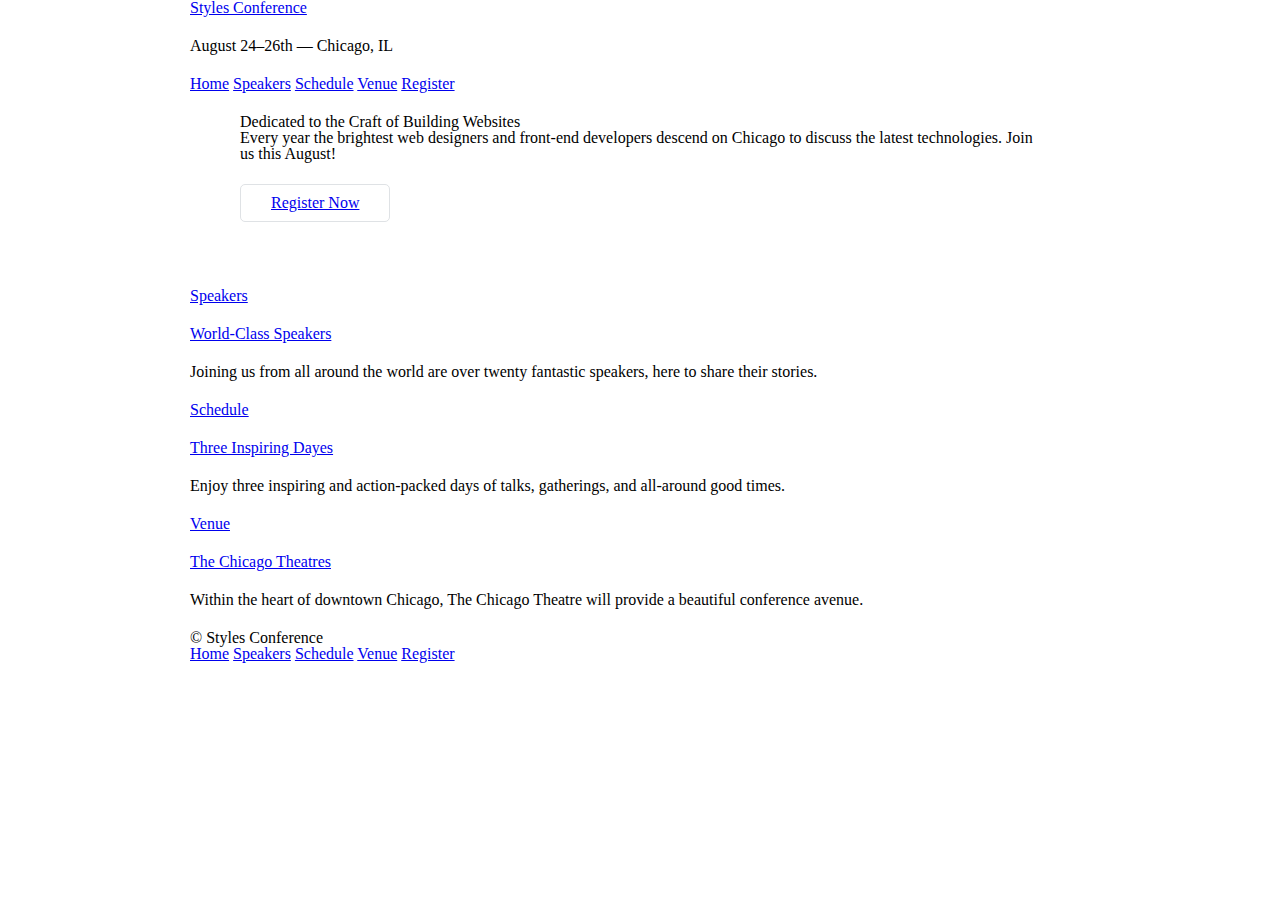
<file: fonts/index.html>
<!DOCTYPE html>
<html lang="pt">
<head>
    <meta charset="utf-8">
    <title>Styles Conference</title>
    <link rel="stylesheet" href="assets/css/main.css">
</head>
    
<body>
    
    <!-- header -->
    <header class="container">
        <h1><a href="index.html">Styles Conference</a></h1>
        <h3>August 24&ndash;26th &mdash; Chicago, IL</h3>
        
        <nav>
            <a href="index.html">Home</a>
            <a href="speakers.html">Speakers</a>
            <a href="schedule.html">Schedule</a>
            <a href="venue.html">Venue</a>
            <a href="register.html">Register</a>
        </nav>
        
    </header>
    
    <!-- hero -->
    <section class="hero container">
        <h2>Dedicated to the Craft of Building Websites</h2>
        <p>Every year the brightest web designers and front-end developers descend on Chicago to discuss the latest technologies. Join us this August!</p>
        <a class="btn btn-alt" href="register.html">Register Now</a>
    </section>
    
    <!-- teasers  -->
    <section class="container">

      <section>
          <a href="speakers.html">
            <h5>Speakers</h5>
            <h3>World-Class Speakers</h3>
          </a>
          <p>Joining us from all around the world are over twenty fantastic speakers, here to share their stories.</p>
      </section>

    <section>
        <a href="schedule.html">
            <h5>Schedule</h5>
            <h3>Three Inspiring Dayes</h3>
        </a>
        <p>Enjoy three inspiring and action-packed days of talks, gatherings, and all-around good times.</p>
      </section>

    <section>
        <a href="venue.html">
            <h5>Venue</h5>
            <h3>The Chicago Theatres</h3>
        </a>
        <p>Within the heart of downtown Chicago, The Chicago Theatre will provide a beautiful conference avenue.</p>
    </section>    

    </section>

    <footer class="container">
        <small>&copy; Styles Conference</small>
        
        <nav>
            <a href="index.html">Home</a>
            <a href="speakers.html">Speakers</a>
            <a href="schedule.html">Schedule</a>
            <a href="venue.html">Venue</a>
            <a href="register.html">Register</a>
        </nav>        
    </footer>
    
</body>
</html>
</file>
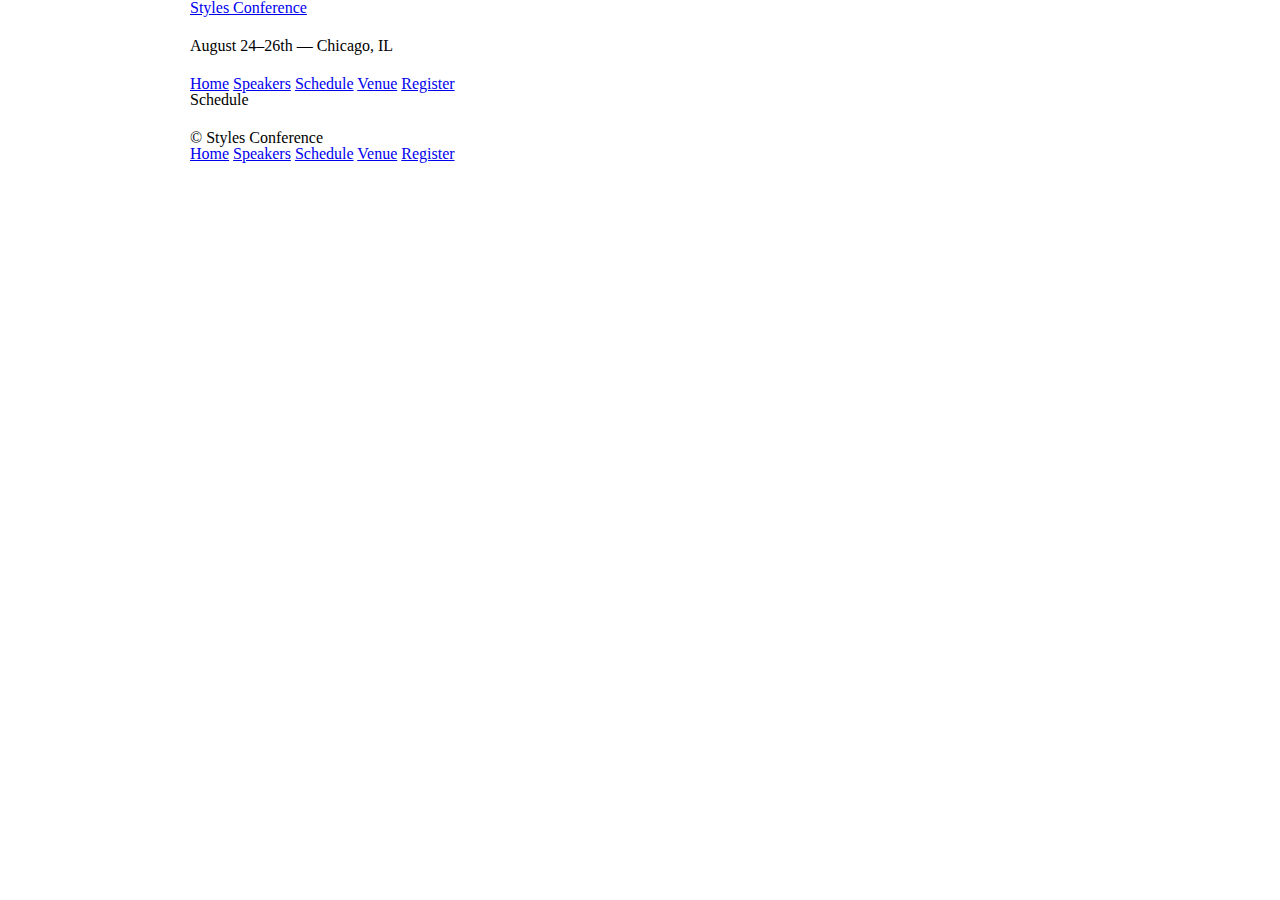
<file: fonts/schedule.html>
<!DOCTYPE html>
<html lang="pt">
<head>
    <meta charset="utf-8">
    <title>Styles Conference</title>
    <link rel="stylesheet" href="assets/css/main.css">
</head>
    
<body>
    
    <!-- header -->
    <header class="container">
        <h1><a href="index.html">Styles Conference</a></h1>
        <h3>August 24&ndash;26th &mdash; Chicago, IL</h3>
        
        <nav>
            <a href="index.html">Home</a>
            <a href="speakers.html">Speakers</a>
            <a href="schedule.html">Schedule</a>
            <a href="venue.html">Venue</a>
            <a href="register.html">Register</a>
        </nav>
        
    </header>
    
    
    <!-- main content -->
    <section class="container">

      <h1>Schedule</h1>

    </section>

    <!-- footer -->    
    <footer class="container">
        <small>&copy; Styles Conference</small>
        
        <nav>
            <a href="index.html">Home</a>
            <a href="speakers.html">Speakers</a>
            <a href="schedule.html">Schedule</a>
            <a href="venue.html">Venue</a>
            <a href="register.html">Register</a>
        </nav>        
    </footer>
    
</body>
</html>
</file>
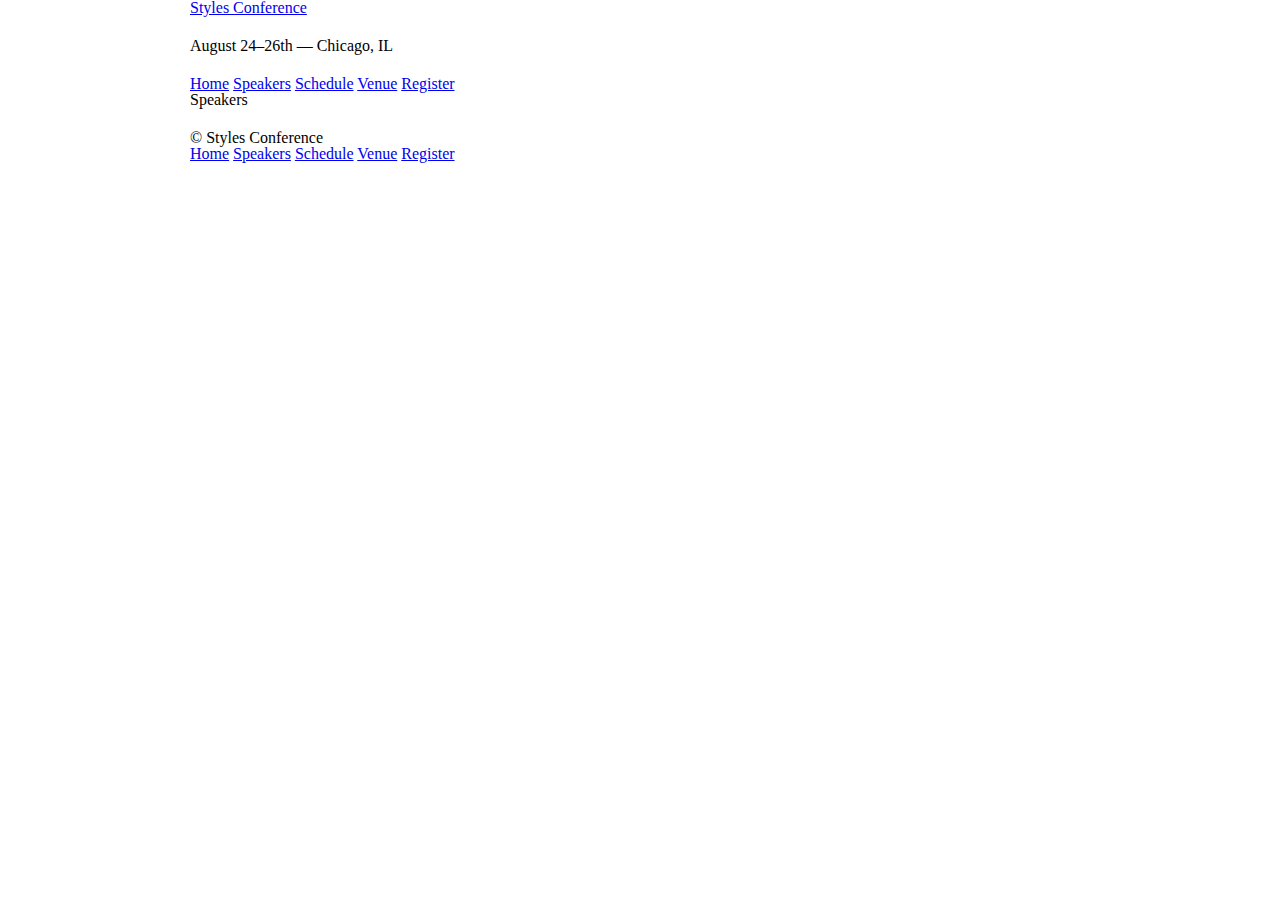
<file: fonts/speakers.html>
<!DOCTYPE html>
<html lang="pt">
<head>
    <meta charset="utf-8">
    <title>Styles Conference</title>
    <link rel="stylesheet" href="assets/css/main.css">
</head>
    
<body>
    
    <!-- header -->
    <header class="container">
        <h1><a href="index.html">Styles Conference</a></h1>
        <h3>August 24&ndash;26th &mdash; Chicago, IL</h3>
        
        <nav>
            <a href="index.html">Home</a>
            <a href="speakers.html">Speakers</a>
            <a href="schedule.html">Schedule</a>
            <a href="venue.html">Venue</a>
            <a href="register.html">Register</a>
        </nav>
        
    </header>
    
    
    <!-- main content -->
    <section class="container">

      <h1>Speakers</h1>

    </section>

    <!-- footer -->    
    <footer class="container">
        <small>&copy; Styles Conference</small>
        
        <nav>
            <a href="index.html">Home</a>
            <a href="speakers.html">Speakers</a>
            <a href="schedule.html">Schedule</a>
            <a href="venue.html">Venue</a>
            <a href="register.html">Register</a>
        </nav>        
    </footer>
    
</body>
</html>
</file>
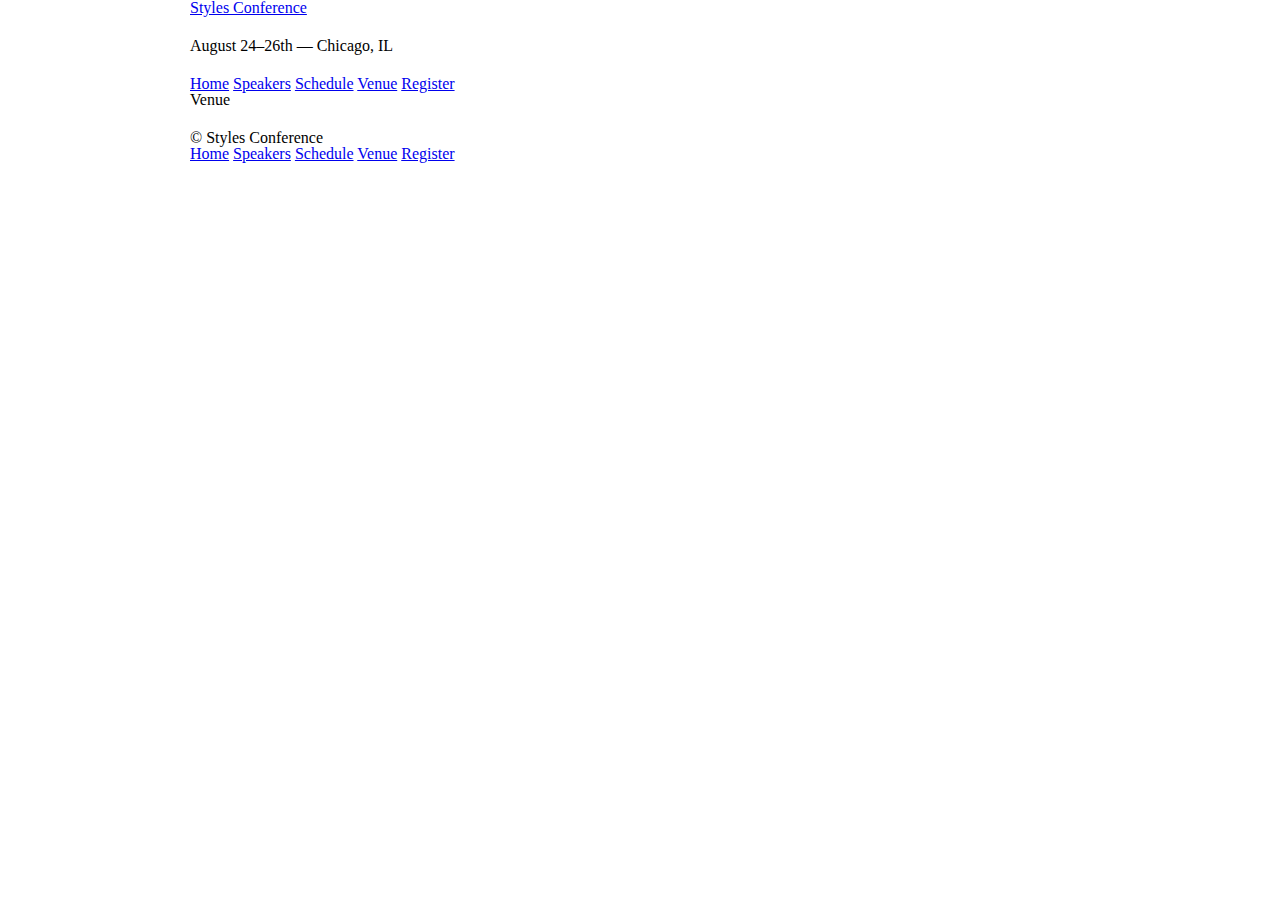
<file: fonts/venue.html>
<!DOCTYPE html>
<html lang="pt">
<head>
    <meta charset="utf-8">
    <title>Styles Conference</title>
    <link rel="stylesheet" href="assets/css/main.css">
</head>
    
<body>
    
    <!-- header -->
    <header class="container">
        <h1><a href="index.html">Styles Conference</a></h1>
        <h3>August 24&ndash;26th &mdash; Chicago, IL</h3>
        
        <nav>
            <a href="index.html">Home</a>
            <a href="speakers.html">Speakers</a>
            <a href="schedule.html">Schedule</a>
            <a href="venue.html">Venue</a>
            <a href="register.html">Register</a>
        </nav>
        
    </header>
    
    
    <!-- main content -->
    <section class="container">

      <h1>Venue</h1>

    </section>

    <!-- footer -->    
    <footer class="container">
        <small>&copy; Styles Conference</small>
        
        <nav>
            <a href="index.html">Home</a>
            <a href="speakers.html">Speakers</a>
            <a href="schedule.html">Schedule</a>
            <a href="venue.html">Venue</a>
            <a href="register.html">Register</a>
        </nav>        
    </footer>
    
</body>
</html>
</file>
<file: fonts/assets/css/main.css>
html, body, div, span, applet, object, iframe,
h1, h2, h3, h4, h5, h6, p, blockquote, pre,
a, abbr, acronym, address, big, cite, code,
del, dfn, em, img, ins, kbd, q, s, samp,
small, strike, strong, sub, sup, tt, var,
b, u, i, center,
dl, dt, dd, ol, ul, li,
fieldset, form, label, legend,
table, caption, tbody, tfoot, thead, tr, th, td,
article, aside, canvas, details, embed,
figure, figcaption, footer, header, hgroup,
menu, nav, output, ruby, section, summary,
time, mark, audio, video {
  margin: 0;
  padding: 0;
  border: 0;
  font-size: 100%;
  font: inherit;
  vertical-align: baseline;
}

/* HTML5 display-role reset for older browsers */
article, aside, details, figcaption, figure,
footer, header, hgroup, menu, nav, section {
  display: block;
}

body {
  line-height: 1;
}

ol, ul {
  list-style: none;
}

blockquote, q {
  quotes: none;
}

blockquote:before, blockquote:after,
q:before, q:after {
  content: '';
  content: none;
}

table {
  border-collapse: collapse;
  border-spacing: 0;
}

/*
  ========================================
  Grid
  ========================================
*/

*,
*:before,
*:after {
  -webkit-box-sizing: border-box;
     -moz-box-sizing: border-box;
          box-sizing: border-box;
}


/*
  ========================================
  Customizações
  ========================================
*/

.container {
    margin: 0 auto;
    padding-left: 30px;
    padding-right: 30px;
    width: 960px;
}

/*
  ========================================
  Typography
  ========================================
*/
h1, h3, h4, h5, p {
    margin-bottom: 22px;
}

/*
  ========================================
  Buttons
  ========================================
*/
.btn {
    border-radius: 5px;
    display: inline-block;
    margin: 0;
}

.btn-alt {
    border: 1px solid #dfe2e5;
    padding: 10px 30px;
}

/*
  ========================================
  Home
  ========================================
*/
.hero {
    padding: 22px 80px 66px 80px;
}
</file>
